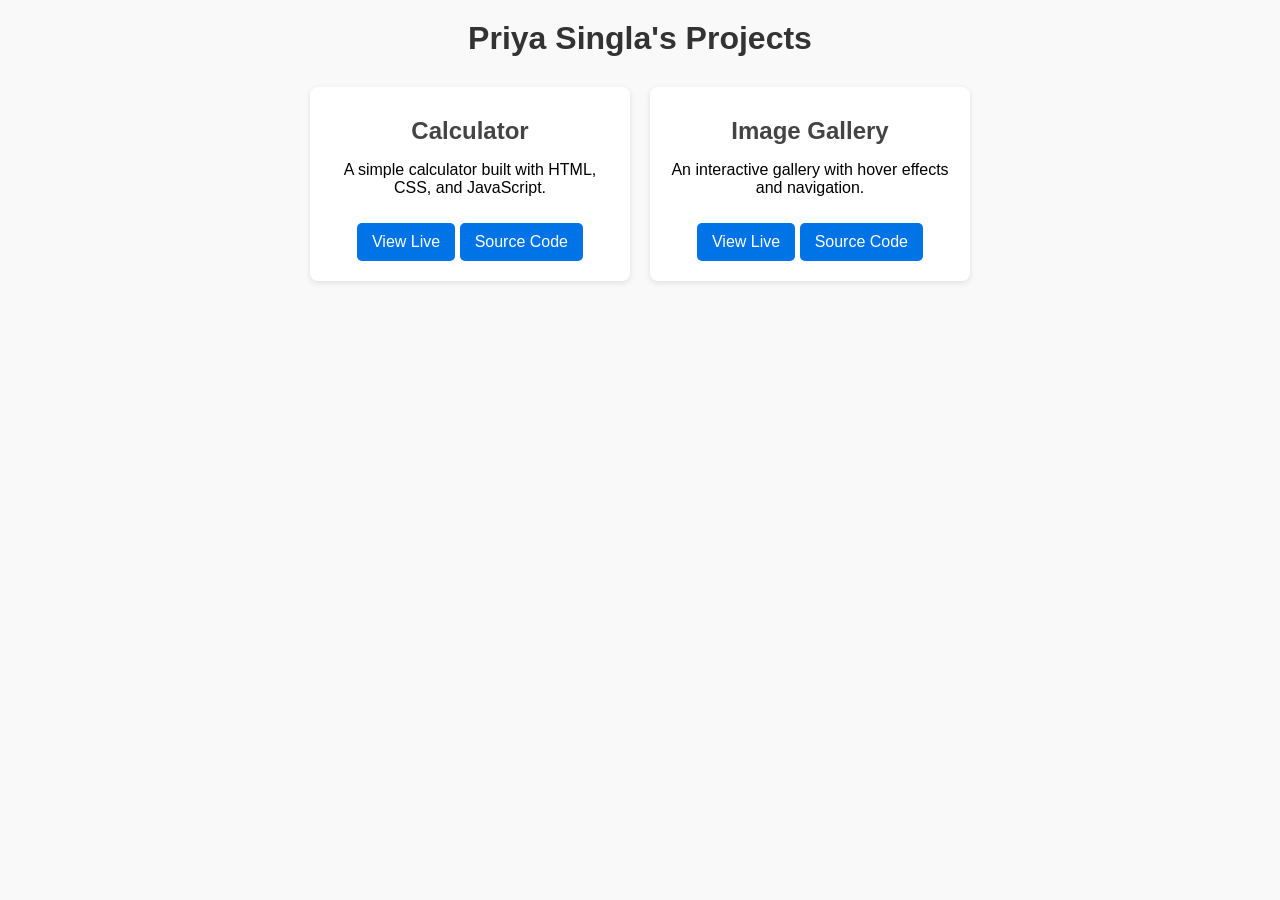
<file: index.html>
<html lang="en">
<head>
  <meta charset="UTF-8">
  <meta name="viewport" content="width=device-width, initial-scale=1.0">
  <title>Priya's Projects</title>
  <style>
    body {
      font-family: Arial, sans-serif;
      background: #f9f9f9;
      margin: 0;
      padding: 20px;
    }
    h1 {
      text-align: center;
      color: #333;
    }
    .projects {
      display: flex;
      flex-wrap: wrap;
      justify-content: center;
      gap: 20px;
      margin-top: 30px;
    }
    .card {
      background: #fff;
      border-radius: 8px;
      box-shadow: 0 2px 6px rgba(0,0,0,0.1);
      width: 280px;
      padding: 20px;
      text-align: center;
    }
    .card h2 {
      margin: 10px 0;
      color: #444;
    }
    .card a {
      display: inline-block;
      margin-top: 10px;
      padding: 10px 15px;
      background: #0073e6;
      color: #fff;
      text-decoration: none;
      border-radius: 5px;
      transition: background 0.3s;
    }
    .card a:hover {
      background: #005bb5;
    }
  </style>
</head>
<body>
  <h1>Priya Singla's Projects</h1>
  <div class="projects">
    <div class="card">
      <h2>Calculator</h2>
      <p>A simple calculator built with HTML, CSS, and JavaScript.</p>
      <a href="https://priyasingla1708.github.io/codealpha_tasks/calculator.html" target="_blank">View Live</a>
      <a href="https://github.com/priyasingla1708/codealpha_tasks/blob/main/calculator.html" target="_blank">Source Code</a>
    </div>
    <div class="card">
      <h2>Image Gallery</h2>
      <p>An interactive gallery with hover effects and navigation.</p>
      <a href="https://priyasingla1708.github.io/codealpha_tasks/image_gallery.html" target="_blank">View Live</a>
      <a href="https://github.com/priyasingla1708/codealpha_tasks/blob/main/image_gallery.html" target="_blank">Source Code</a>
    </div>
  </div>
</body>
</html>
</file>
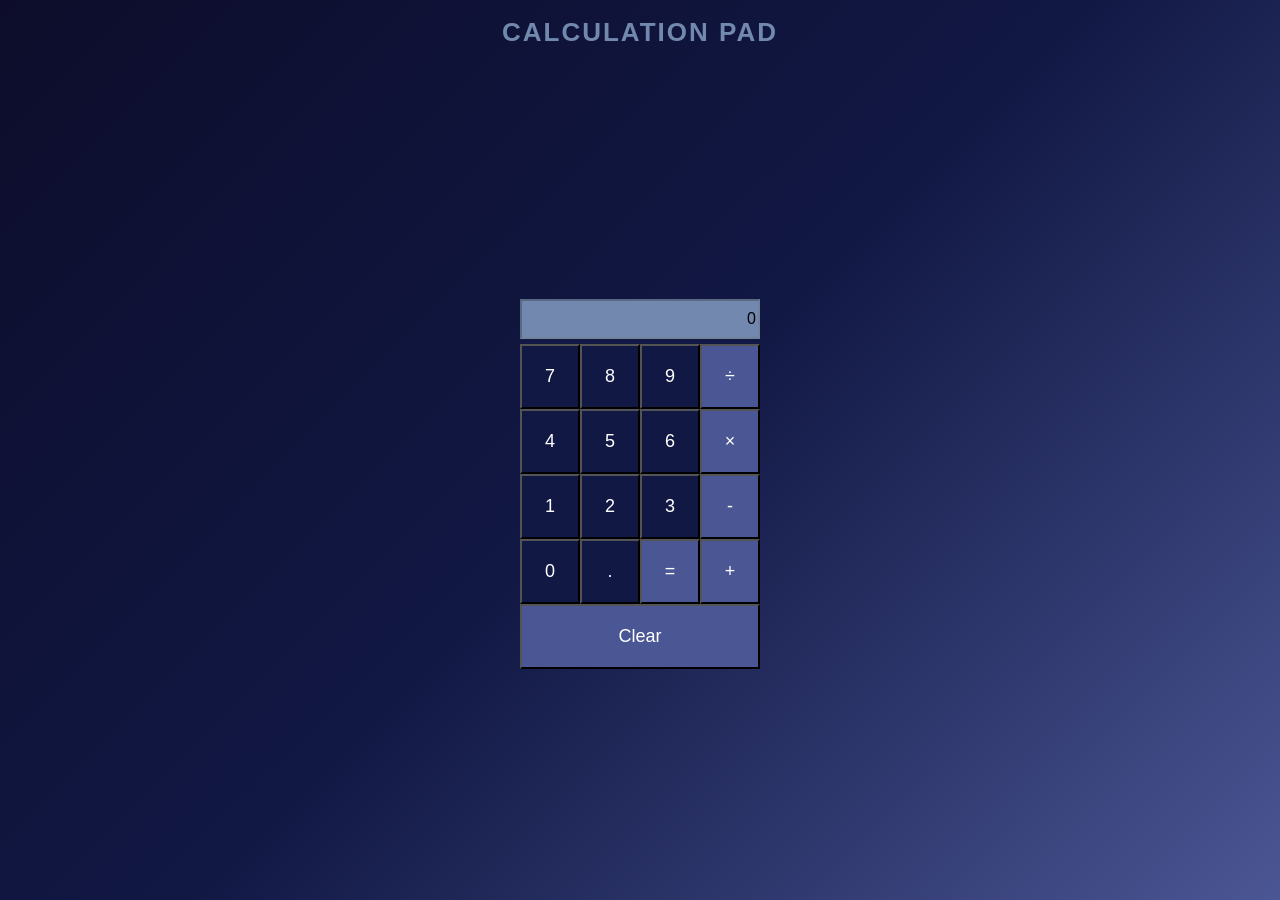
<file: index1.html>
<!DOCTYPE html>
<html lang="en">
<head>
    <meta charset="UTF-8">
    <meta name="viewport" content="width=device-width, initial-scale=1.0">
    <title>Calculator</title>
    <link rel="stylesheet" href="style2.css">
</head>
<body>
    <h1 class="title">Calculation Pad</h1>
    <div class="calculator">
        <input class="display" id="display" disabled placeholder="0">
        <div class="buttons">
        <button class="leftbtn" onclick="press('7')">7</button>
        <button class="leftbtn" onclick="press('8')">8</button>
        <button class="leftbtn" onclick="press('9')">9</button>
        <button class="specialbtn" onclick="press('/')">÷</button>
        <button  class="leftbtn" onclick="press('4')">4</button>
        <button class="leftbtn" onclick="press('5')">5</button>
        <button class="leftbtn" onclick="press('6')">6</button>
        <button class="specialbtn" onclick="press('*')">×</button>
        <button class="leftbtn" onclick="press('1')">1</button>
        <button class="leftbtn" onclick="press('2')">2</button>
        <button class="leftbtn" onclick="press('3')">3</button>
        <button class="specialbtn" onclick="press('-')">-</button>
        <button class="leftbtn" onclick="press('0')">0</button>
        <button class="leftbtn" onclick="press('.')">.</button>
        <button  class="specialbtn" onclick="calculate()">=</button>
        <button class="specialbtn" onclick="press('+')">+</button>
        <button  class="clear" onclick="cleardisplay()">Clear</button>
        </div>
    </div>
   <script src="script2.js"></script>
</body>
</html>
</file>
<file: style2.css>
body {
  margin: 0;
  font-family: Arial, sans-serif;
  height: 100vh; 
  display: flex;
  flex-direction: column;
  justify-content: center; 
  align-items: center;     
  background: linear-gradient(135deg, #0d0d2b, #111844, #4B5694);
}
.calculator { 
    margin:auto;
    padding:0; 
    width: 240px;
    background-color: #111844;
    
}
.title {
  text-align: center;
  font-size: 26px;
  font-weight: bold;
  color: #7288AE; /* matches display bar */
  margin-bottom: 20px;
  text-transform: uppercase;
  letter-spacing: 2px;
}

.display {
     width: 100%;
    height: 40px; 
    text-align: right; 
   background-color:#7288AE;
   color:black;
   box-sizing: border-box;
   margin-bottom: 5px;
   font-size: 16px;
}
.display::placeholder{
    color:black;
}
 .buttons { 
   display: grid; 
    grid-template-columns: repeat(4, 1fr);
    box-sizing: border-box;
     
 }
 button { 
    padding: 20px; 
    font-size: 18px;
    transition: 0.3s; 
}
button:hover {
  background-color: #333;
}
.specialbtn{
    background-color:#4B5694 ;
    color:white;
}
.clear{
  background-color:#4B5694 ;
    color:white;
    grid-column: span 4;  
}
.leftbtn{
    background-color: #111844;
    color:white;
}
</file>
